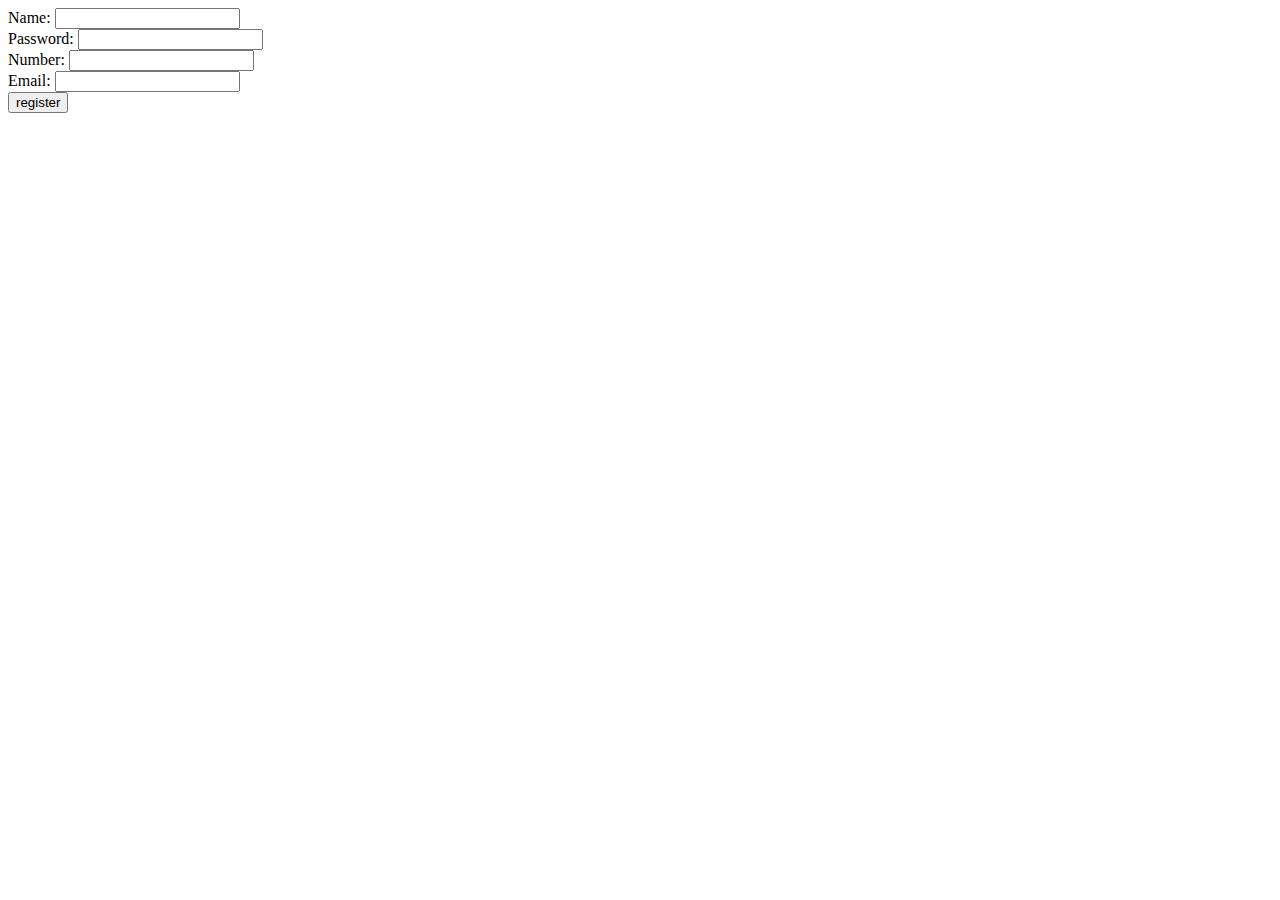
<file: omp/omp/jss.html>
<html>
    <head>
        <script>
            function validateform(){  
var name=document.myform.name.value;  
var password=document.myform.password.value;  
 var num=document.myform.num.value; 
 var x=document.myform.email.value;  
var atposition=x.indexOf("@");  
var dotposition=x.lastIndexOf(".");  
if (name==null || name==""){  
  alert("Name can't be blank");  
  return false;  
}else if(password.length<6){  
  alert("Password must be at least 6 characters long.");  
  return false;  
  }  
}  

if (isNaN(num)){
  document.getElementById("numloc").innerHTML="Enter Numeric value only";
  return false;
}else{
  return true;
  }
}

if (atposition<1 || dotposition<atposition+2 || dotposition+2>=x.length){  
  alert("Please enter a valid e-mail address \n atpostion:"+atposition+"\n dotposition:"+dotposition);  
  return false;  
  }  
}  
            </script>
    </head>
    <body>
        <form name="myform" method="post" action="abc.jsp" onsubmit="return validateform()" >  
            Name: <input type="text" name="name"><br/>  
            Password: <input type="password" name="password"><br/>  
            Number: <input type="text" name="num"><span id="numloc"></span><br/>
            Email: <input type="text" name="email"><br/>  
            <input type="submit" value="register"> 

    </body>
</html>
</file>
